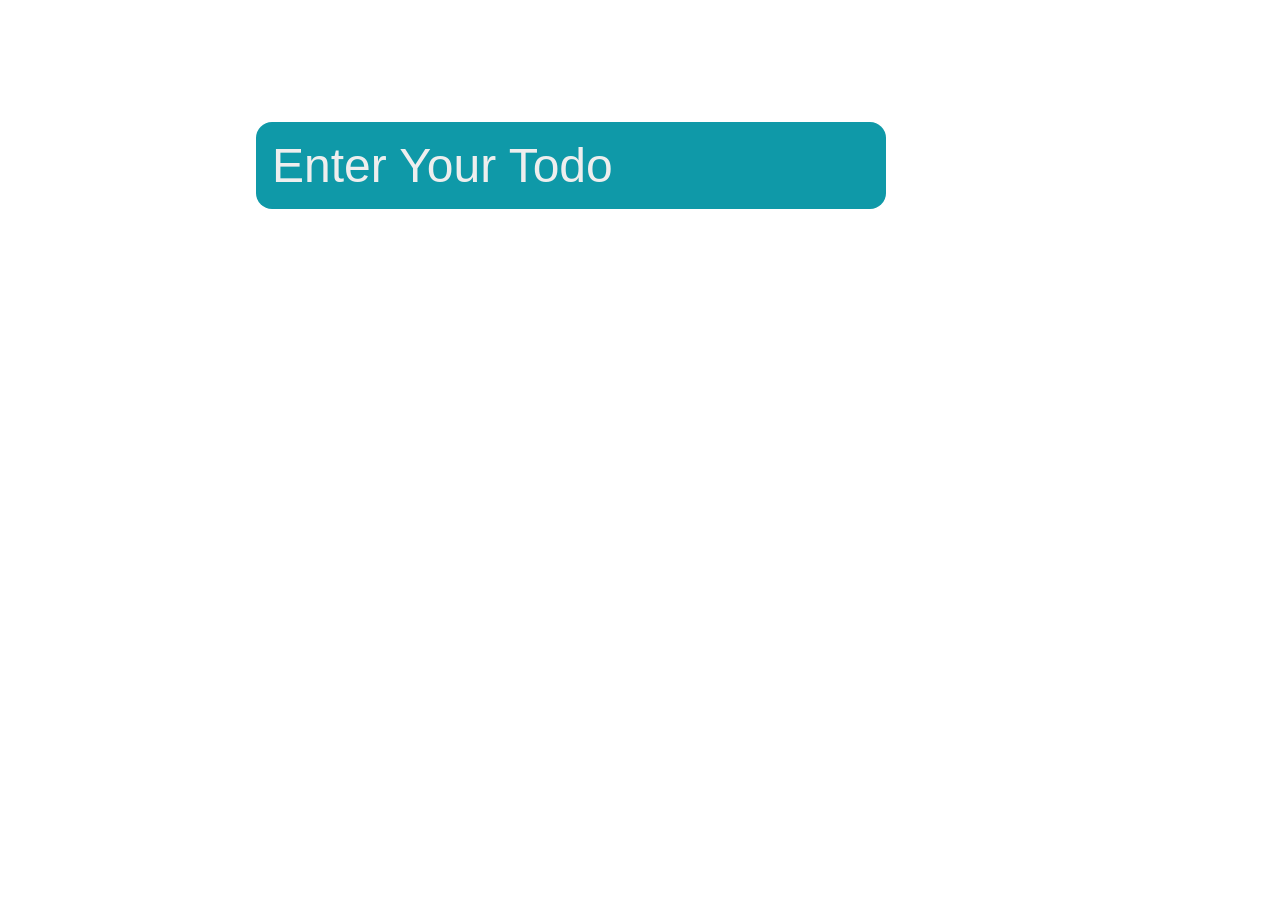
<file: TO-DO-LIST/index.html>
<!DOCTYPE html>
<html lang="en">
<head>
	<meta charset="UTF-8">
	<meta http-equiv="X-UA-Compatible" content="IE=edge">
	<meta name="viewport" content="width=device-width, initial-scale=1.0">
	<title>Task List </title>

	<link rel="stylesheet" href="style.css" />
</head>
<body>
	
	<header>
		<h1 ><b>To-Do List</b></h1>
		<form id="new-task-form">
			<input type="text" name="new-task-input" id="new-task-input" placeholder="Enter Your Todo" />
			<input type="submit" id="new-task-submit" value="Add task" />
		</form>
		<p id="alert">Please Enter To-Do</p>
	</header>
	<main>
		<section class="task-list">
			<h2><i>Tasks</i></h2>
			<div id="tasks"></div>
		</section>
	</main>

	<script src="script.js"></script>
</body>
</html>
</file>
<file: TO-DO-LIST/style.css>
:root {
	--grey: #6B7280;
	--darker: hwb(186 6% 34%);
	--darkest: #111827;
	--dark: hsl(55, 19%, 27%);
	--pink: #eee(236, 75, 72);
	--light: #EEE;
	--purple: #8B5CF6;
	--green: #1f9c51;
}

* {
	margin: 0;
	box-sizing: border-box;
	font-family: "Fira sans", sans-serif;
}

body {
	display: flex;
	flex-direction: column;
	min-height: 100vh;
	color: #FFF;
	background-image: url(https://i.pinimg.com/originals/0a/37/ee/0a37eef2ad96f8d87dc5baee4452d440.jpg);
	
}

header {
	padding: 2rem 1rem;
	max-width: 800px;
	width: 100%;
	margin: 0 auto;
	
}

header h1{ 
	font-size: 4rem;
	font-weight: 300;
	color:#EEE(50, 205, 133);
	margin-bottom: 1rem;
}

#new-task-form {
	display: flex;;
}

input, button {
	appearance: none;
	border: none;
	outline: none;
	background: none;
}

#new-task-input {
	flex: 1 1 0%;
	background-color: var(--darker);
	padding: 1rem;
	border-radius: 1rem;
	margin-right: 1rem;
	color: var(--light);
	font-size: 3rem;
}

#new-task-input::placeholder {
	color: var(--white);
}

#new-task-submit {
	color: var(--pink);
	font-size: 3rem;
	font-weight: 700;
	cursor: pointer;
	transition: 0.4s;
}

#new-task-submit:hover {
	opacity: 0.8;	
}

#new-task-submit:active {
	opacity: 0.6;
}
#alert{
	padding-top: 15px;
    padding-left: 15px;
    color: #EEE;
	display: none;
}

main {
	flex: 1 1 0%;
	max-width: 800px;
	width: 100%;
	margin: 0 auto;
}

.task-list {
	padding: 1rem;
}

.task-list h2 {
	font-size: 2.5rem;
	font-weight: 300;
	color: var(--pink);
	margin-bottom: 1rem;
}

#tasks .task {
	display: flex;
	justify-content: space-between;
	background-color: var(--darkest);
	padding: 1rem;
	border-radius: 1rem;
	margin-bottom: 1rem;
}

.task .content {
	flex: 1 1 0%;
}

.task .content .text {
	color: var(--light);
	font-size:2.5rem;
	width: 100%;
	display: block;
	transition: 0.4s;
}

.task .content .text:not(:read-only) {
	color: var(--pink);
}

.task .actions {
	display: flex;
	margin: 0 -0.5rem;
}

.task .actions button {
	cursor: pointer;
	margin: 0 0.5rem;
	font-size: 2.5rem;
	font-weight: 700;
	text-transform: uppercase;
	transition: 0.4s;
}

.task .actions button:hover {
	opacity: 0.8;
}

.task .actions button:active {
	opacity: 0.6;
}

.task .actions .edit {
	color: #4858ec;
}

.task .actions .delete {
	color: crimson;
}

.task .actions .complete{
	color: var(--green);
}
</file>
